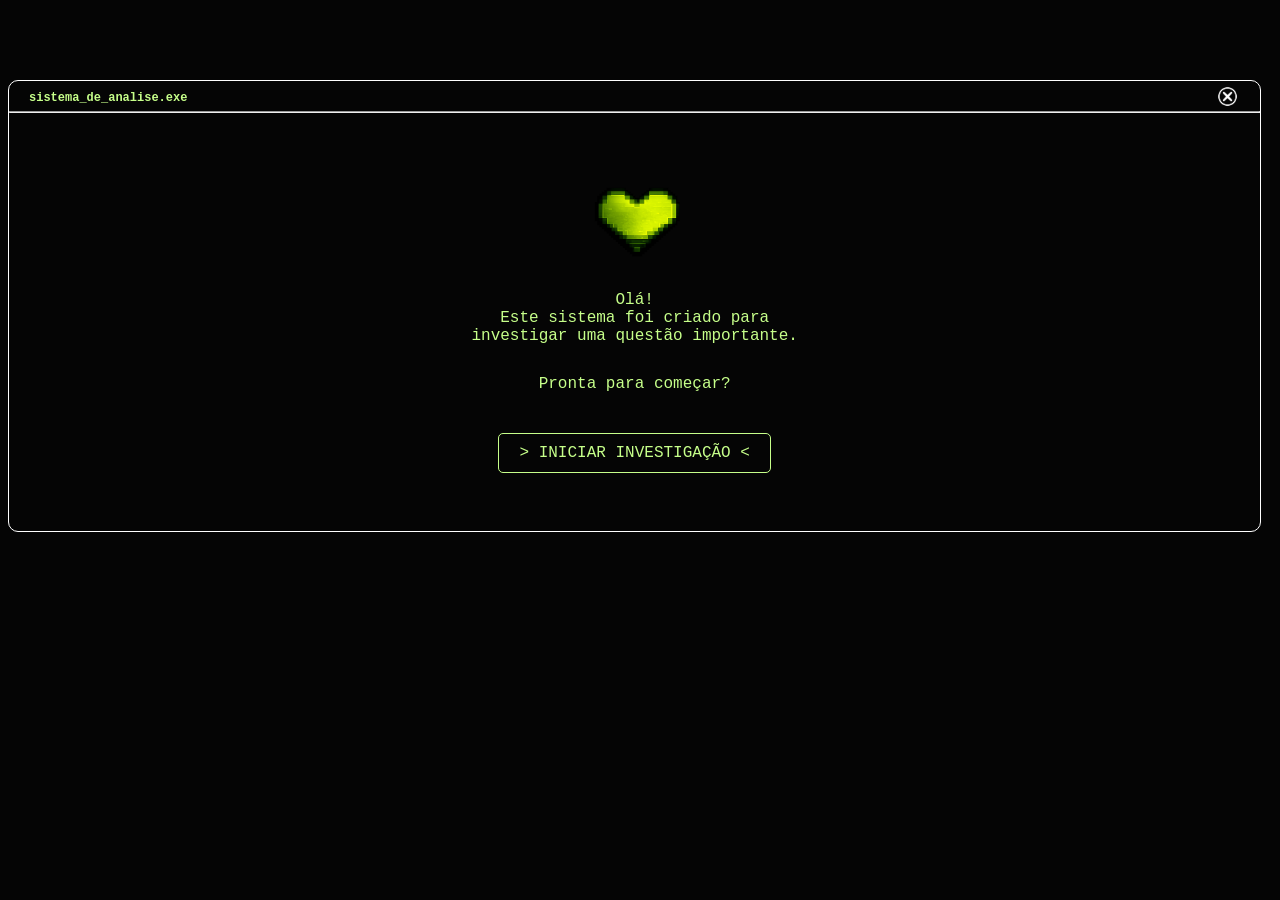
<file: index.html>
<!DOCTYPE html>
<html lang="pt-br">
<head>
    <meta charset="UTF-8">
    <meta name="viewport" content="width=device-width, initial-scale=1.0">
    <link rel="stylesheet" href="css/style.css">
    <title></title>
</head>
<body>
    <div class="square">
        <div class="titlesquare">
            <h2>sistema_de_analise.exe</h2>
            <img class="x" src="img/x.png" alt="x">
        </div>
        <hr>
        <div class="content">
            <div class="heartcontent">
                <img class="heart" src="img/heart.png" alt="Heart">
            </div>
            <div class="textcontentgb">
            <div class="textcontent">
            <span>Olá!</span>
            </div>
            <div class="textcontent2">
            <span>Este sistema foi criado para</span>
            </div>

            <div class="textcontent4">
                <span>investigar uma questão importante.</span>
            </div>
            <div class="textcontent3">
            <span>Pronta para começar?</span>
            </div>
            </div>
        </div>
           
            <div class="buttoncontent">
            <button class="start-button" onclick="window.location.href='html/analise.html'">> INICIAR INVESTIGAÇÃO <</button>
            </div>
        </div>
    </div>
</body>
</html>
</file>
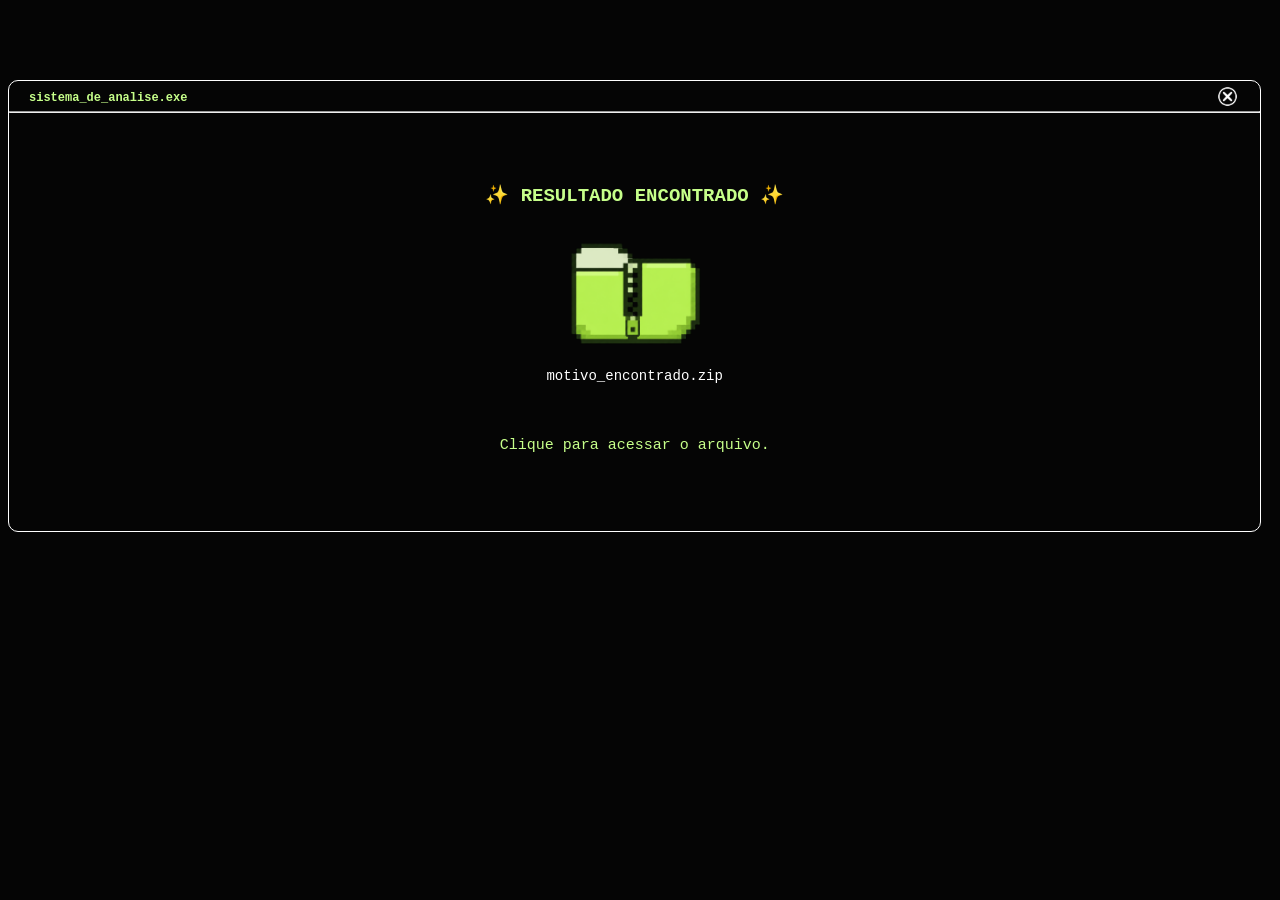
<file: html/analise.html>
<!DOCTYPE html>
<html lang="pt-br">
<head>
    <meta charset="UTF-8">
    <meta name="viewport" content="width=device-width, initial-scale=1.0">
    <link rel="stylesheet" href="../css/analise.css">
    <script src="../js/index.js"></script>
    <title>Analisando...</title>
</head>
<body>
    <div class="square">
        <div class="titlesquare">
            <h2>sistema_de_analise.exe</h2>
            <img class="x" src="../img/x.png" alt="x">
        </div>
        <hr>
            <div class="content"> 
                <div class="heartcontent">
                    <span>Analisando...</span>
                </div>
                <div class="buttoncontent">
                    <div class="progress">
                        <div class="progress-bar"></div>
                    </div>
                </div>

                <div class="conteiner">
                    <div class="content-item analysis-box">

                        <div class="">
                            <div id="tasks"></div>
                        </div>

                   </div>
                </div>


            </div>
    </div>

<script> 
document.addEventListener("DOMContentLoaded", () => {

    const mensagens = [
        "✓ > Procurando motivo para abrir o WhatsApp...",
        "✓ > Detectando sorrisos involuntários...",
        "✓ > Verificando frequência de pensamentos...",
        "✓ > Medindo expectativa ao receber mensagens...",
        "✓ > Detectando vontade de continuar conversando...", 
        "⏳ Preparando relatório final..."

    ];

    const container = document.getElementById("tasks");

    mensagens.forEach((mensagem, index) => {

        setTimeout(() => {

            const linha = document.createElement("div");

            linha.classList.add("task");

            linha.textContent = mensagem;

            container.appendChild(linha);

        }, index * 2500);

    });

    const barra = document.querySelector(".progress");

        barra.addEventListener("animationend", () => {
            window.location.href = "resultado.html";

});

});
</script>

</body>
</html>
</file>
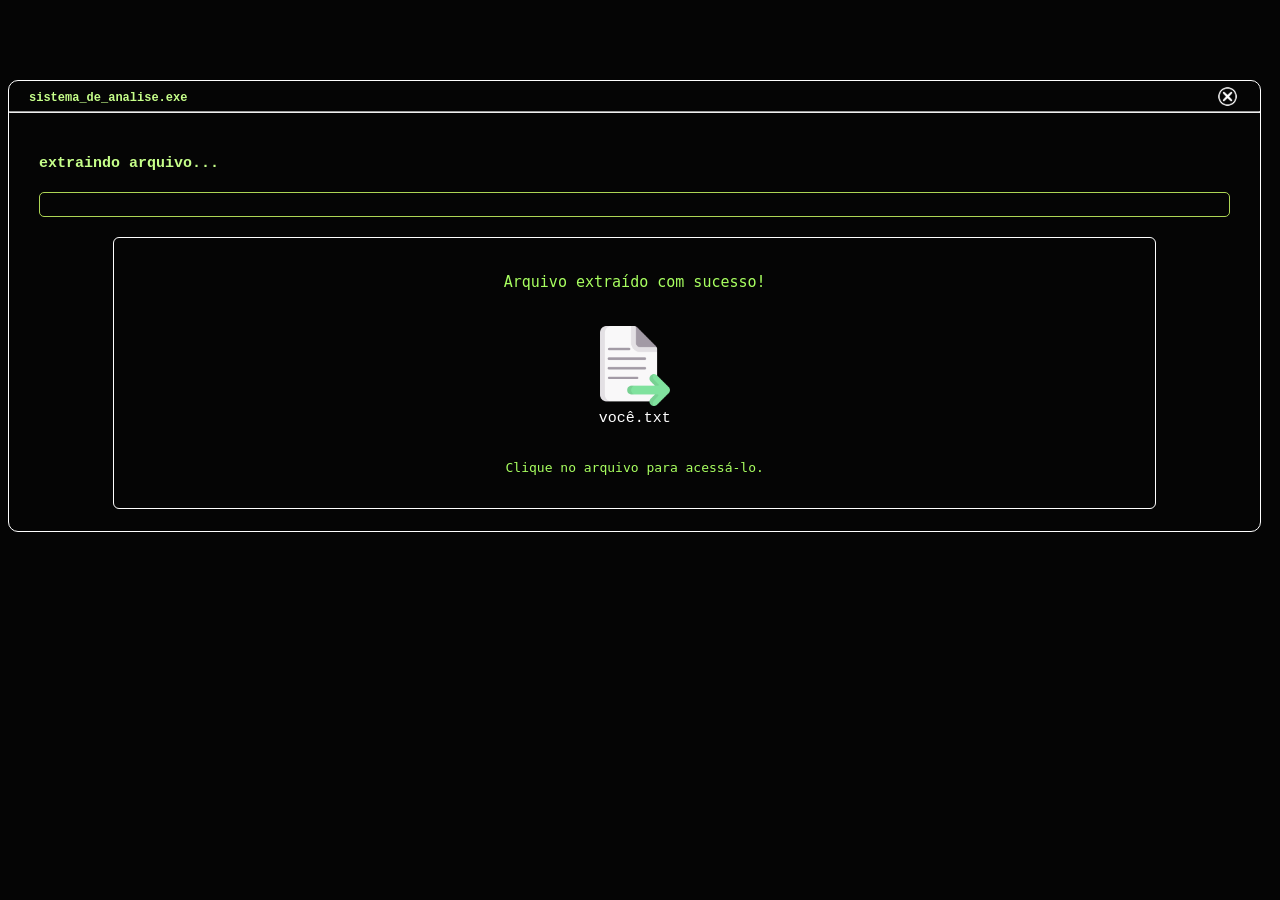
<file: html/arquivo.html>
<!DOCTYPE html>
<html lang="pt-br">
<head>
    <meta charset="UTF-8">
    <meta name="viewport" content="width=device-width, initial-scale=1.0">
    <link rel="stylesheet" href="../css/arquivo.css">
    <title>Extrair arquivo</title>
</head>
<body>
        <div class="square">
        <div class="titlesquare">
            <h2>sistema_de_analise.exe</h2>
            <img class="x" src="../img/x.png" alt="x">
        </div>
        <hr>
            <div class="content"> 
                <div class="heartcontent">
                    <span class="extrair">extraindo arquivo...</span>
                </div>
                <div class="buttoncontent">
                    <div class="progress">
                        <div class="progress-bar"></div>
                    </div>
                </div>

                <script>
                    const barra = document.querySelector(".progress");

                    barra.addEventListener("animationend", () => {
                        document
                            .getElementById("resultado")
                            .classList.add("mostrar");
                    }, 1000);
                </script>

                <div class="conteiner">
                    <div class="content-item analysis-box">
                        <div class="resultado" id="resultado">
                            <p>Arquivo extraído com sucesso!</p>
                            <a href="mensagem.html"><img src="../img/arquivo.png" alt="arquivo"></a>
                            <span class="motivo">você.txt</span>
                            <p class="clique">Clique no arquivo para acessá-lo.</p>

                        </div>
                    </div>
                </div>
            </div>
        </div>

</body>
</html>
</file>
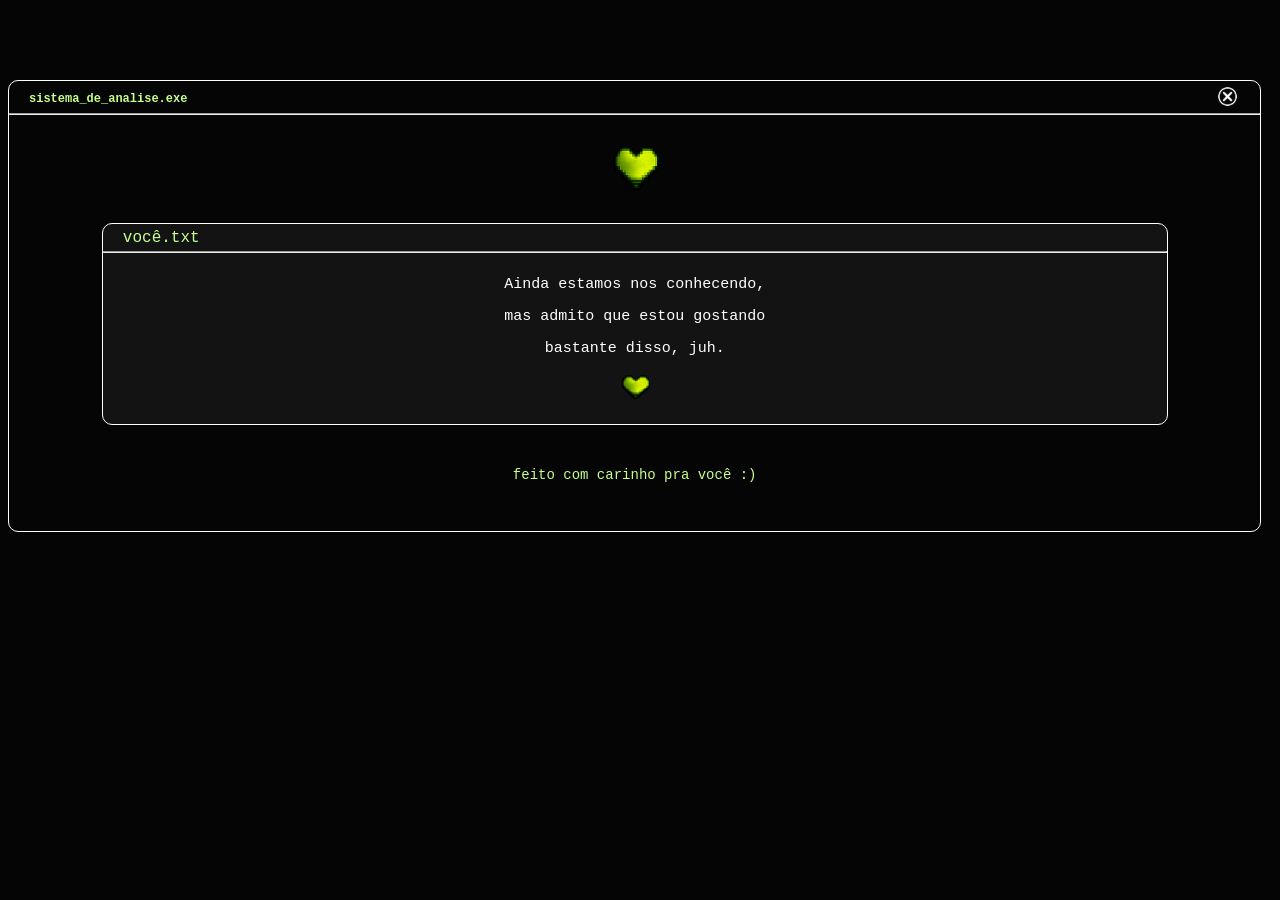
<file: html/mensagem.html>
<!DOCTYPE html>
<html lang="pt-br">
<head>
    <meta charset="UTF-8">
    <meta name="viewport" content="width=device-width, initial-scale=1.0">
    <link rel="stylesheet" href="../css/mensagem.css">
    <title>Mensagem</title>
</head>
<body>
        <div class="square">
        <div class="titlesquare">
            <h2>sistema_de_analise.exe</h2>
            <img class="x" src="../img/x.png" alt="x">
        </div>
        <hr>
            <div class="content">
                        <div class="heartcontent">
                            <img class="heart" src="../img/heart.png" alt="Heart">
                        </div>
        
            <div class="textcontentgb">
                <div class="textcontent">
                    <div class="textcontent4">
                    <span class="vc">você.txt</span>
                    </div>  
                    <hr>
                    <div class="textcontent2">
                        <div class="textcontent3">
                        <span class="vc2">Ainda estamos nos conhecendo,</span>
                        </div>
                        <div class="textcontent3">
                        <span class="vc2">mas admito que estou gostando</span>
                        </div>
                        <div class="textcontent3">
                        <span class="vc2">bastante disso, juh.</span>
                        </div>
                        <div class="textcontent3">
                            <img class="heart heart2" src="../img/heart.png" alt="Heart">
                        </div>
                        <div class="textcontent3">
                            <span class="vc3">feito com carinho pra você :) </span>
                        </div>


                    </div>
                </div>
            </div>
        </div>
        </div>
</body>
</html>
</file>
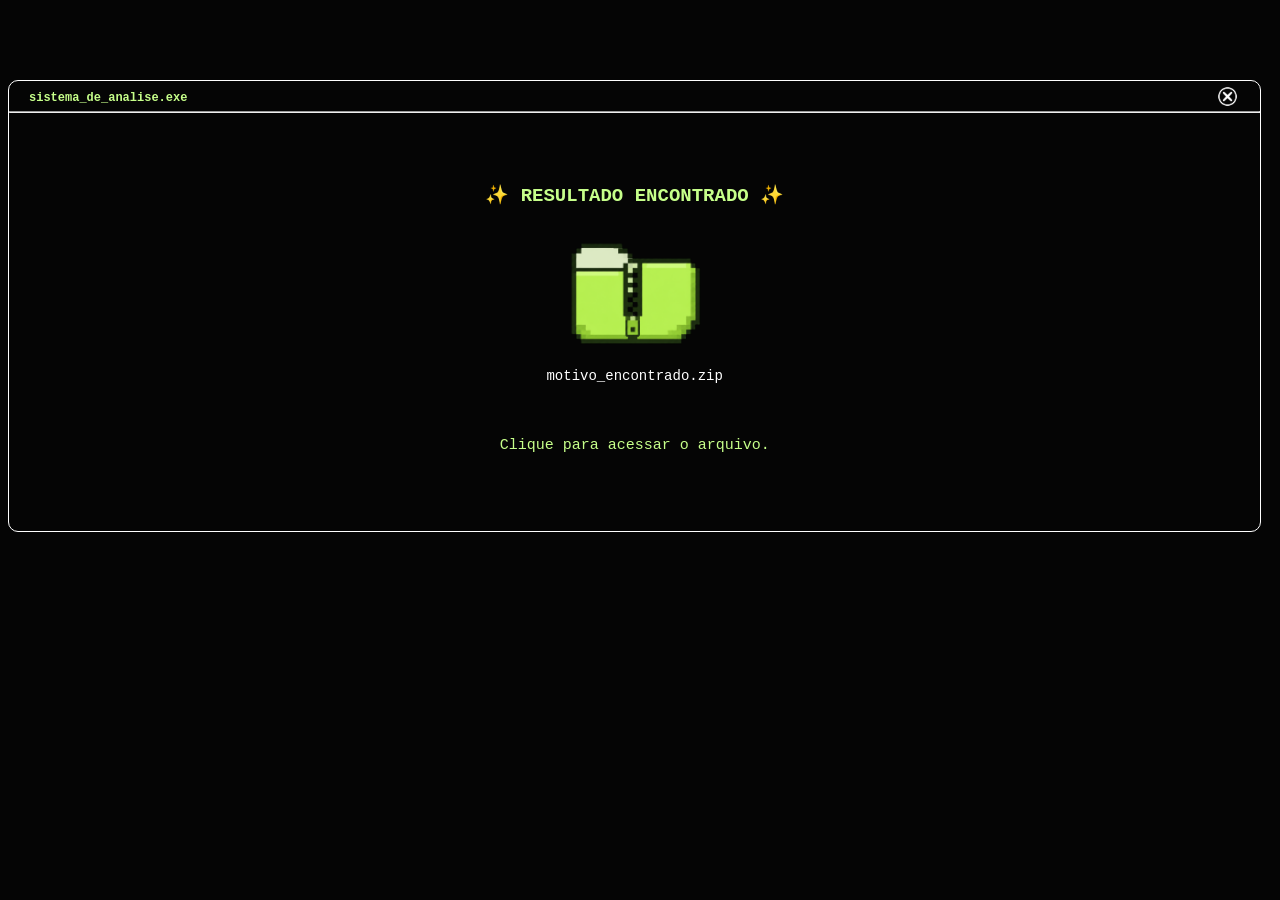
<file: html/resultado.html>
<!DOCTYPE html>
<html lang="pt-br">
<head>
    <meta charset="UTF-8">
    <meta name="viewport" content="width=device-width, initial-scale=1.0">
    <link rel="stylesheet" href="../css/resultado.css">
    <title>Resultado obtido</title>
</head>
<body>
        <div class="square">
        <div class="titlesquare">
            <h2>sistema_de_analise.exe</h2>
            <img class="x" src="../img/x.png" alt="x">
        </div>
        <hr>
            <div class="content"> 
                <div class="heartcontent">
                    <span>✨ RESULTADO ENCONTRADO ✨</span>
                </div>
                <div class="buttoncontent">
                    <a href="arquivo.html">
                        <img class="pasta" src="../img/pasta.png" alt="pasta">
                    </a>
                </div>


                <div class="textcontent">
                    <span class="motivo">motivo_encontrado.zip</span>
                </div>

                <div class="textcontent2">
                    <span class="clique">Clique para acessar o arquivo.</span>  
                </div>
            </div>
    </div>
</body>
</html>
</file>
<file: css/style.css>
body{
    background-color: #050505;
}

h2{
    color: #C6FF8A;
    font-family: 'Courier New', Courier, monospace;
    font-size: 12px;
    margin-top: 10px;
}

hr{
    margin-top: -4px;
}

span{
    color: #C6FF8A;
    font-family: 'Courier New', Courier, monospace;
    font-size: 16px;
}

.titlesquare{
    display: flex;
    justify-content: space-between;
    align-items: center;
    padding: 0 20px;
}


.square{
    margin-top: 80px;
    border: 1px solid white;
    height: 450px;
    width: 99%; 
    border-radius: 10px;
    
}

.textcontentgb{
    margin-top: -50px;
}

.heartcontent{
    display: flex;
    justify-content: center;
    align-items: center;

}

.textcontent{
    display: flex;
    justify-content: center;
    align-items: center;
    margin-top: 20px;
}

.textcontent2{
    display: flex;
    justify-content: center;
    align-items: center;
}

.textcontent3{
    display: flex;
    justify-content: center;
    align-items: center;
    margin-top: 30px;
}   

.textcontent4{
    display: flex;
    justify-content: center;
    align-items: center;
} 

.heart{
    width: 150px;
    height: 200px;
}

.x{
    width: 25px;
    height: 25px;
    margin-top: -3px;
}

button{
    background-color: transparent;
    color: #C6FF8A;
    font-family: 'Courier New', Courier, monospace;
    font-size: 16px;
    border: 1px solid #C6FF8A;
    padding: 10px 20px;
    border-radius: 5px;
    cursor: pointer;
}

.buttoncontent{
    display: flex;
    justify-content: center;
    align-items: center;
    margin-top: 40px;
}
</file>
<file: css/analise.css>
body{
    background-color: #050505;
}

h2{
    color: #C6FF8A;
    font-family: 'Courier New', Courier, monospace;
    font-size: 12px;
    margin-top: 10px;
}

hr{
    margin-top: -4px;
}

span{
    color: #C6FF8A;
    font-family: 'Courier New', Courier, monospace;
    font-size: 16px;
    margin-left: 30px;
    padding-top: 30px;
}

.titlesquare{
    display: flex;
    justify-content: space-between;
    align-items: center;
    padding: 0 20px;
}

.x{
    width: 25px;
    height: 25px;
    margin-top: -3px;
}

.square{
    margin-top: 80px;
    border: 1px solid white;
    height: 450px;
    width: 99%; 
    border-radius: 10px;
    
}

.heartcontent{
    margin-top: 40px;
    font-weight: bold;
}

.buttoncontent{
    padding-left: 30px;
    padding-right: 30px;
}

.progress{
    height: 23px;
    background-color: transparent;
    border: 1px solid #add555;
    border-radius: 5px;
    position: relative;
    margin-top: 20px;
}

.progress .progress-bar{
   position: absolute;
   height: 100%;
   background-color: #add555;
   animation: loading 27s normal;
}


@keyframes loading {
    0% { width: 0%; }
    
    100% { width: 100%}
    
}

.conteiner{
    display: flex;
    justify-content: center;
    align-items: center;
}

.content-item{
    border: 1px solid rgb(163, 163, 163);
    margin-top: 20px;
    border-radius: 10px;
    height: 250px;
    width: 90%;
}

.check{
    margin-top: 17px;
}

.span{
    color: white;
    font-size: 15px;
}

.finalcheck{
    margin-top: 65px;
}

.analysis-box {
    width: 80%;
    height: 230px;

    border: 1px solid white;
    border-radius: 6px;

    padding: 20px;

    color: #A8FF60;
    font-family: 'IBM Plex Mono', monospace;
}

.task {
    margin-bottom: 12px;
    opacity: 0;
    font-size: 13px;

    animation: fadeIn .4s forwards;
}

@keyframes fadeIn {
    from {
        opacity: 0;
        transform: translateY(5px);
    }

    to {
        opacity: 1;
        transform: translateY(0);
    }
}
</file>
<file: css/arquivo.css>
body{
    background-color: #050505;
}

h2{
    color: #C6FF8A;
    font-family: 'Courier New', Courier, monospace;
    font-size: 12px;
    margin-top: 10px;
}

.titlesquare{
    display: flex;
    justify-content: space-between;
    align-items: center;
    padding: 0 20px;
}

.x{
    width: 25px;
    height: 25px;
    margin-top: -3px;
}

.extrair{
    color: #C6FF8A;
    font-family: 'Courier New', Courier, monospace;
    font-size: 15px;
    margin-bottom: 20px;
    margin-left: 30px;
}

hr{
    margin-top: -4px;
}

.motivo{
    color: white;
    font-family: 'Courier New', Courier, monospace;
    font-size: 15px;
    margin-bottom: 20px;
}


.square{
    margin-top: 80px;
    border: 1px solid white;
    height: 450px;
    width: 99%; 
    border-radius: 10px;
    
}

.heartcontent{
    margin-top: 40px;
    font-weight: bold;
}

.buttoncontent{
    padding-left: 30px;
    padding-right: 30px;
}

.progress{
    height: 23px;
    background-color: transparent;
    border: 1px solid #add555;
    border-radius: 5px;
    position: relative;
    margin-top: 20px;
}

.progress .progress-bar{
   position: absolute;
   height: 100%;
   background-color: #add555;
   animation: loading 5s normal;
}


@keyframes loading {
    0% { width: 0%; }
    
    100% { width: 100%}
    
}

.conteiner{
    display: flex;
    justify-content: center;
    align-items: center;
}

.content-item{
    border: 1px solid rgb(163, 163, 163);
    margin-top: 20px;
    border-radius: 10px;
    height: 250px;
    width: 90%;
}

.check{
    margin-top: 17px;
}


.finalcheck{
    margin-top: 65px;
}

.analysis-box {
    width: 80%;
    height: 230px;

    border: 1px solid white;
    border-radius: 6px;

    padding: 20px;

    color: #A8FF60;
    font-family: 'IBM Plex Mono', monospace;
}

.resultado{

    opacity:0;

    visibility:hidden;

    transition:all .8s ease;

    display:flex;
    flex-direction:column;
    align-items:center;
}

.mostrar{

    opacity:1;

    visibility:visible;

}

img{
    width: 80px;
    height: 80px;
}

a{
    margin-top: 20px;
    text-decoration: none;
}

.clique{
    font-size: 13px;
}

p{
    font-size: 15px;
}
</file>
<file: css/mensagem.css>
body{
    background-color: #050505;
}

h2{
    color: #C6FF8A;
    font-family: 'Courier New', Courier, monospace;
    font-size: 12px;
    margin-top: 10px;
    margin-bottom: 3px;
}

hr{
    margin-top: -10px;
}

.titlesquare{
    display: flex;
    justify-content: space-between;
    align-items: center;
    padding: 0 20px;
}

.x{
    width: 25px;
    height: 25px;
    margin-top: 3px;
}

span{
    color: #C6FF8A;
    font-family: 'Courier New', Courier, monospace;
    font-size: 16px;
    padding-top: 30px;
}


.square{
    margin-top: 80px;
    border: 1px solid white;
    height: 450px;
    width: 99%; 
    border-radius: 10px;
    
}

.textcontentgb{
    margin-top: -50px;
}

.heartcontent{
    display: flex;
    justify-content: center;
    align-items: center;

}

.heart{
    width: 80px;
    height: 130px;
    margin-top: -20px;
}

.textcontentgb{
    display: flex;
    justify-content: center;
    align-items: center;
}

.textcontent4{
    margin-top: 5px;
    margin-left: 20px;
    font-size: 14px;
}

.textcontent{
    border: 1px solid white;
    background-color: rgba(255, 255, 255, 0.055);
    height: 200px;
    margin-top: 40px;
    width: 85%; 
    border-radius: 10px;
}

.vc{
    margin-top: 15px;
}

hr{
    margin-top: 4px;
}

.textcontent3{
    display: flex;
    justify-content: center;
    align-items: center;
    margin-top: -15px;
}

.heart2{
    display: flex;
    justify-content: center;
    align-items: center;
    height: 70px;
    width: 50px;
    margin-top: 10px;
}

.vc2{
    color: white; 
    font-size: 15px;
}

.vc3{
    color: #C6FF8A;
    font-size: 14px;
    margin-top: 30px;
}
</file>
<file: css/resultado.css>
body{
    background-color: #050505;
}

h2{
    color: #C6FF8A;
    font-family: 'Courier New', Courier, monospace;
    font-size: 12px;
    margin-top: 10px;
}

hr{
    margin-top: -4px;
}

.titlesquare{
    display: flex;
    justify-content: space-between;
    align-items: center;
    padding: 0 20px;
}

.x{
    width: 25px;
    height: 25px;
    margin-top: -3px;
}

span{
    color: #C6FF8A;
    font-family: 'Courier New', Courier, monospace;
    font-size: 19px;
}


.square{
    margin-top: 80px;
    border: 1px solid white;
    height: 450px;
    width: 99%; 
    border-radius: 10px;
    
}

.heartcontent{
    margin-top: 70px;
    font-weight: bold;
    display: flex;
    justify-content: center;
    align-items: center;
}

.buttoncontent{
    display: flex;
    justify-content: center;
    align-items: center;
    margin-top: 20px;
}

img{
    width: 230px;
    height: 230px;
    margin-top: -45px;
}

.textcontent{
    display: flex;
    justify-content: center;
    align-items: center;
    margin-top: 20px;
}

.motivo{
    color: white;
    font-size: 14px;
    margin-top: -120px;
}

.textcontent2{
    display: flex;
    justify-content: center;
    align-items: center;
    margin-top: 20px;
}

.clique{
    font-size: 15px;
    margin-top: -20px;
}
</file>
